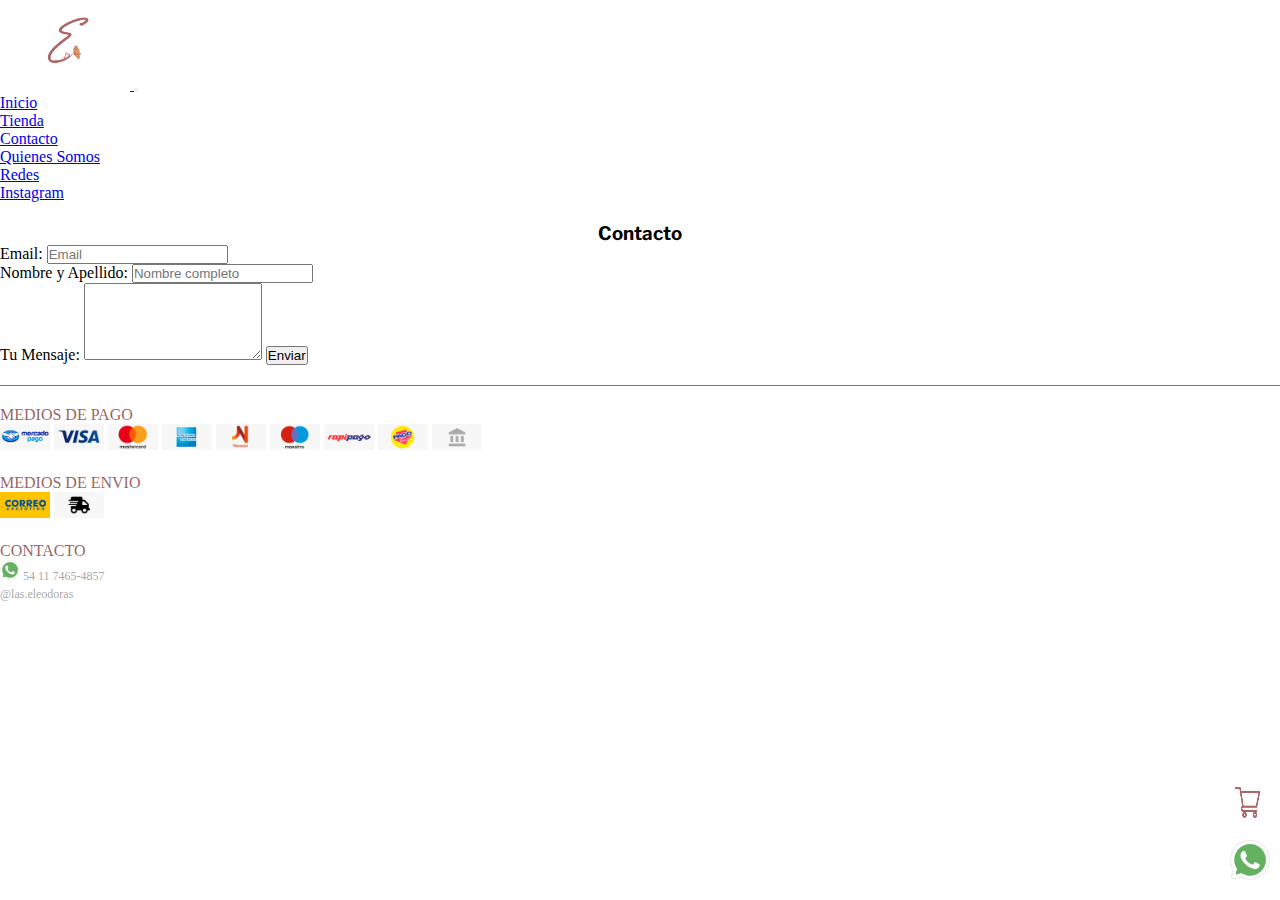
<file: paginas/contacto.html>
<!DOCTYPE html>
<html lang="es">
    <head>
        <meta charset="UTF-8">
        <meta http-equiv="X-UA-Compatible" content="IE=edge">
        <meta name="viewport" content="width=device-width, initial-scale=1.0">
        <link rel="stylesheet" href="https://cdnjs.cloudflare.com/ajax/libs/font-awesome/6.2.1/css/all.min.css" integrity="sha512-MV7K8+y+gLIBoVD59lQIYicR65iaqukzvf/nwasF0nqhPay5w/9lJmVM2hMDcnK1OnMGCdVK+iQrJ7lzPJQd1w==" crossorigin="anonymous" referrerpolicy="no-referrer" />
        <link href="https://cdn.jsdelivr.net/npm/bootstrap@5.2.3/dist/css/bootstrap.min.css" rel="stylesheet" integrity="sha384-rbsA2VBKQhggwzxH7pPCaAqO46MgnOM80zW1RWuH61DGLwZJEdK2Kadq2F9CUG65" crossorigin="anonymous">
        <link rel="stylesheet" href="../estilos/estilos.css">
        <title>Las Eleodoras | Contacto</title>
    </head>
    <body>
      <nav class="navbar navbar-expand-lg bg-light">
        <div class="container-fluid">
          <a class="navbar-brand" href="../index.html">
            <img src="../imagenes/logo-rosa1.png" id="logox" alt="" width="130px" height="90px">
          </a>
          <button class="navbar-toggler" type="button" data-bs-toggle="collapse" data-bs-target="#navbarNavDropdown" aria-controls="navbarNavDropdown" aria-expanded="false" aria-label="Toggle navigation">
            <span class="navbar-toggler-icon"></span>
          </button>
          <div class="collapse navbar-collapse" id="navbarNavDropdown">
            <ul class="navbar-nav">
              <li class="nav-item">
                <a class="nav-link active" aria-current="page" href="../index.html">Inicio</a>
              </li>
              <li class="nav-item">
                <a class="nav-link" href="/paginas/tienda.html">Tienda</a>
              </li>
              <li class="nav-item">
                <a class="nav-link" href="../paginas/contacto.html">Contacto</a>
              </li>
              <li class="nav-item">
                <a class="nav-link" href="/paginas/quienessomos.html">Quienes Somos</a>
              </li>
              <li class="nav-item dropdown">
                <a class="nav-link dropdown-toggle" href="#" role="button" data-bs-toggle="dropdown" aria-expanded="false">
                  Redes
                </a>
                <ul class="dropdown-menu">
                  <li><a class="dropdown-item" href="https://www.instagram.com/">Instagram</a></li>
                </ul>
              </li>
            </ul>
          </div>
        </div>
      </nav>
      
      <h3 class="titulodecontacto">Contacto</h3>
      <main class="container-fluid">
        <div class="row centrodeform">
          <div class="estructuradeformulario col-12 col-md-8 col-lg-6 col-xl-4 ">
            <form class="elformulario" action="/action_page.php">
              <div class="mb-3 mt-3">
                <label for="email" class="form-label">Email:</label>
                <input type="email" class="form-control" id="email" placeholder="Email" name="email">
              </div>
              <div class="mb-3">
                <label for="nc" class="form-label">Nombre y Apellido:</label>
                <input type="name" class="form-control" id="nc" placeholder="Nombre completo" name="nc">
              </div>
              <label for="comment">Tu Mensaje:</label>
              <textarea class="form-control" rows="5" id="comment" name="text"></textarea>
              <button type="submit" class="btn btn-primary mt-3">Enviar</button>
            </form>
          </div>
        </div>
        
      </main>
    
      <div class="linea">
    
      </div>
      <footer class="container-fluid">
        <div class="row">
          <div class="mediospagos col-12 col-md-6">
            <p>MEDIOS DE PAGO</p>
            <img src="../imagenes/iconos/mercadopago.png" alt="" id="mp">
            <img src="../imagenes/iconos/visa.png" alt="" id="visa">
            <img src="../imagenes/iconos/mastercard.png" alt="" id="master">
            <img src="../imagenes/iconos/american-express.png" alt="" id="amex">
            <img src="../imagenes/iconos/naranja.png" alt="" id="naranja">
            <img src="../imagenes/iconos/maestro.png" alt="" id="maestro">
            <img src="../imagenes/iconos/rapipago.png" alt="" id="rapi">
            <img src="../imagenes/iconos/pagofacil.png" alt="" id="pagofacil">
            <img src="../imagenes/iconos/deposito.png" alt="" id="transf">
          </div>
          <div class="mediosenvios col-12 col-md-6">
            <p>MEDIOS DE ENVIO</p>
            <img src="../imagenes/iconos/correo-argentino.png" alt="" id="correoarg">
            <img src="../imagenes/iconos/personalizado.png" alt="" id="persona">
          </div>
          <div class="elcontacto col-12 col-md-6">
            <p>CONTACTO</p>
            <div class="elwpp">
              <p class="tel"><img class="wpp" src="../imagenes/iconos/whatsapp.png" alt=""> 54 11 7465-4857</p>
            </div>
            <a class="ellinkdeig" href="https://www.instagram.com/">
              <p class="elig">
                <i class="fa-brands fa-instagram"></i> 
                @las.eleodoras
              </p>
            </a>
          </div>
        </div>
      </footer>
      <a class="ellinkdewpp" href="/paginas/product-detalle/producto.html">
        <img  class="btncar" src="../imagenes/carrito.png" alt="">
      </a>
      <a class="ellinkdewpp" href="https://web.whatsapp.com/">
        <img  class="btnwpp" src="../imagenes/iconos/whatsapp.png" alt="">
      </a>
      
    
    
    
      <script src="https://cdn.jsdelivr.net/npm/@popperjs/core@2.11.6/dist/umd/popper.min.js" integrity="sha384-oBqDVmMz9ATKxIep9tiCxS/Z9fNfEXiDAYTujMAeBAsjFuCZSmKbSSUnQlmh/jp3" crossorigin="anonymous"></script>
      <script src="https://cdn.jsdelivr.net/npm/bootstrap@5.2.3/dist/js/bootstrap.min.js" integrity="sha384-cuYeSxntonz0PPNlHhBs68uyIAVpIIOZZ5JqeqvYYIcEL727kskC66kF92t6Xl2V" crossorigin="anonymous"></script>
    </body>
    </html>
</file>
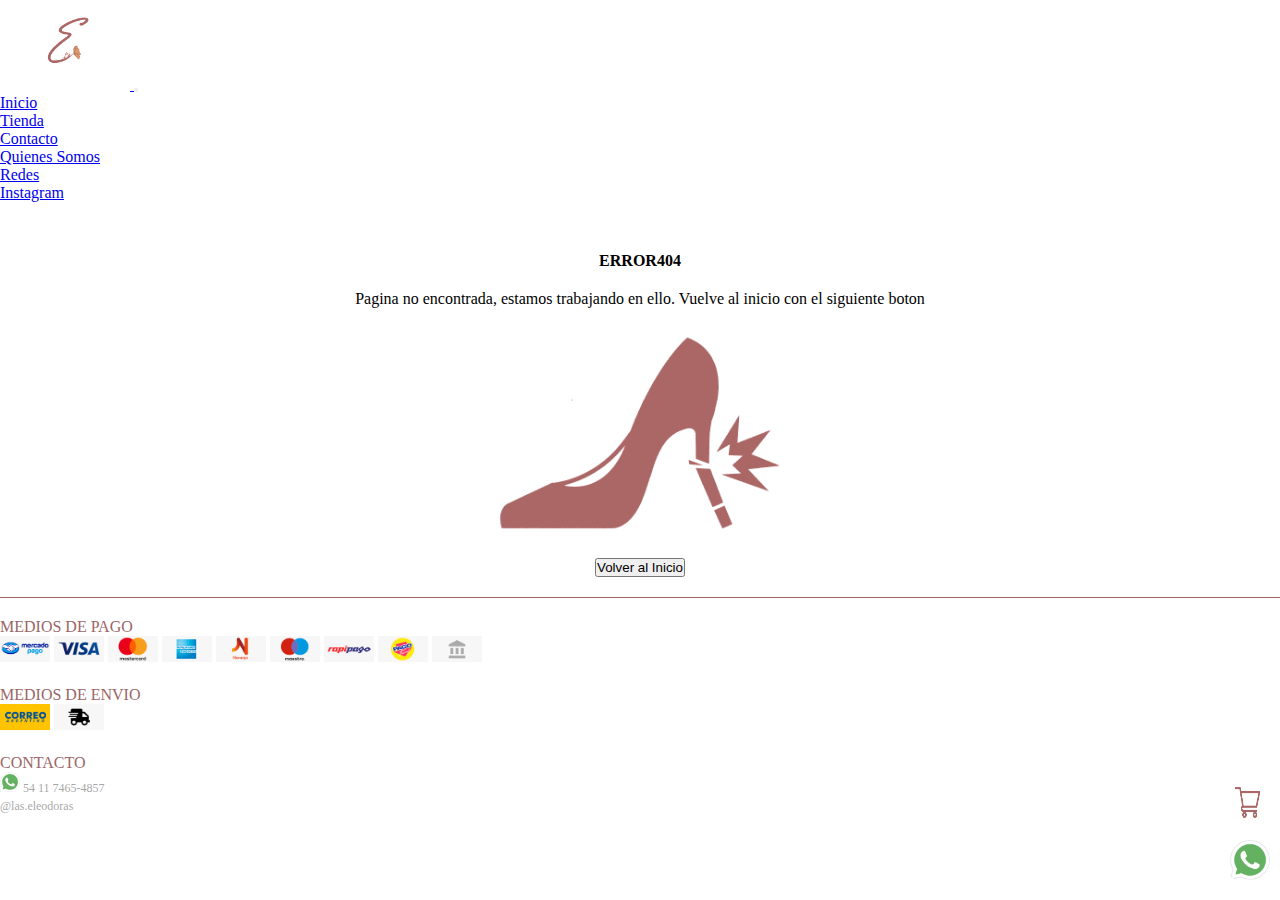
<file: paginas/error404.html>
<!DOCTYPE html>
<html lang="es">
<head>
    <meta charset="UTF-8">
    <meta http-equiv="X-UA-Compatible" content="IE=edge">
    <meta name="viewport" content="width=device-width, initial-scale=1.0">
    <link rel="stylesheet" href="https://cdnjs.cloudflare.com/ajax/libs/font-awesome/6.2.1/css/all.min.css" integrity="sha512-MV7K8+y+gLIBoVD59lQIYicR65iaqukzvf/nwasF0nqhPay5w/9lJmVM2hMDcnK1OnMGCdVK+iQrJ7lzPJQd1w==" crossorigin="anonymous" referrerpolicy="no-referrer" />
        <link href="https://cdn.jsdelivr.net/npm/bootstrap@5.2.3/dist/css/bootstrap.min.css" rel="stylesheet" integrity="sha384-rbsA2VBKQhggwzxH7pPCaAqO46MgnOM80zW1RWuH61DGLwZJEdK2Kadq2F9CUG65" crossorigin="anonymous">
        <link rel="stylesheet" href="../estilos/estilos.css">
    <title>error404</title>
</head>
<body>
    <nav class="navbar navbar-expand-lg bg-light">
        <div class="container-fluid">
          <a class="navbar-brand" href="../index.html">
            <img src="../imagenes/logo-rosa1.png" id="logox" alt="" width="130px" height="90px">
          </a>
          <button class="navbar-toggler" type="button" data-bs-toggle="collapse" data-bs-target="#navbarNavDropdown" aria-controls="navbarNavDropdown" aria-expanded="false" aria-label="Toggle navigation">
            <span class="navbar-toggler-icon"></span>
          </button>
          <div class="collapse navbar-collapse" id="navbarNavDropdown">
            <ul class="navbar-nav">
              <li class="nav-item">
                <a class="nav-link active" aria-current="page" href="#">Inicio</a>
              </li>
              <li class="nav-item">
                <a class="nav-link" href="../paginas/tienda.html">Tienda</a>
              </li>
              <li class="nav-item">
                <a class="nav-link" href="../paginas/contacto.html">Contacto</a>
              </li>
              <li class="nav-item">
                <a class="nav-link" href="../paginas/quienessomos.html">Quienes Somos</a>
              </li>
              <li class="nav-item dropdown">
                <a class="nav-link dropdown-toggle" href="#" role="button" data-bs-toggle="dropdown" aria-expanded="false">
                  Redes
                </a>
                <ul class="dropdown-menu">
                  <li><a class="dropdown-item" href="https://www.instagram.com/">Instagram</a></li>
                </ul>
              </li>
            </ul>
          </div>
        </div>
      </nav>
   
    <main class="contenedorerror container-fluid">
        <div class="row">
            <h4 class="tituloerror">ERROR404</h4>
            <p>Pagina no encontrada, estamos trabajando en ello. Vuelve al inicio con el siguiente boton</p>
            <div class="imgdetaco">
                <img src="../imagenes/taco.png" alt="" class="fototaco" height="250px">
            </div>
            <a href="../index.html"><button type="button" class="btn btn-light">Volver al Inicio</button></a>
        </div>
    </main>

    <div class="linea">
    
    </div>

    <footer class="container-fluid">
        <div class="row">
          <div class="mediospagos col-12 col-md-6">
            <p>MEDIOS DE PAGO</p>
            <img src="../imagenes/iconos/mercadopago.png" alt="" id="mp">
            <img src="../imagenes/iconos/visa.png" alt="" id="visa">
            <img src="../imagenes/iconos/mastercard.png" alt="" id="master">
            <img src="../imagenes/iconos/american-express.png" alt="" id="amex">
            <img src="../imagenes/iconos/naranja.png" alt="" id="naranja">
            <img src="../imagenes/iconos/maestro.png" alt="" id="maestro">
            <img src="../imagenes/iconos/rapipago.png" alt="" id="rapi">
            <img src="../imagenes/iconos/pagofacil.png" alt="" id="pagofacil">
            <img src="../imagenes/iconos/deposito.png" alt="" id="transf">
          </div>
          <div class="mediosenvios col-12 col-md-6">
            <p>MEDIOS DE ENVIO</p>
            <img src="../imagenes/iconos/correo-argentino.png" alt="" id="correoarg">
            <img src="../imagenes/iconos/personalizado.png" alt="" id="persona">
          </div>
          <div class="elcontacto col-12 col-md-6">
            <p>CONTACTO</p>
            <div class="elwpp">
              <p class="tel"><img class="wpp" src="../imagenes/iconos/whatsapp.png" alt=""> 54 11 7465-4857</p>
            </div>
            <a class="ellinkdeig" href="https://www.instagram.com/">
              <p class="elig">
                <i class="fa-brands fa-instagram"></i> 
                @las.eleodoras
              </p>
            </a>
          </div>
        </div>
      </footer>
      <a class="ellinkdewpp" href="/paginas/product-detalle/producto.html">
        <img  class="btncar" src="../imagenes/carrito.png" alt="">
      </a>
      <a class="ellinkdewpp" href="https://web.whatsapp.com/">
        <img  class="btnwpp" src="../imagenes/iconos/whatsapp.png" alt="">
      </a>
    
</body>
</html>
</file>
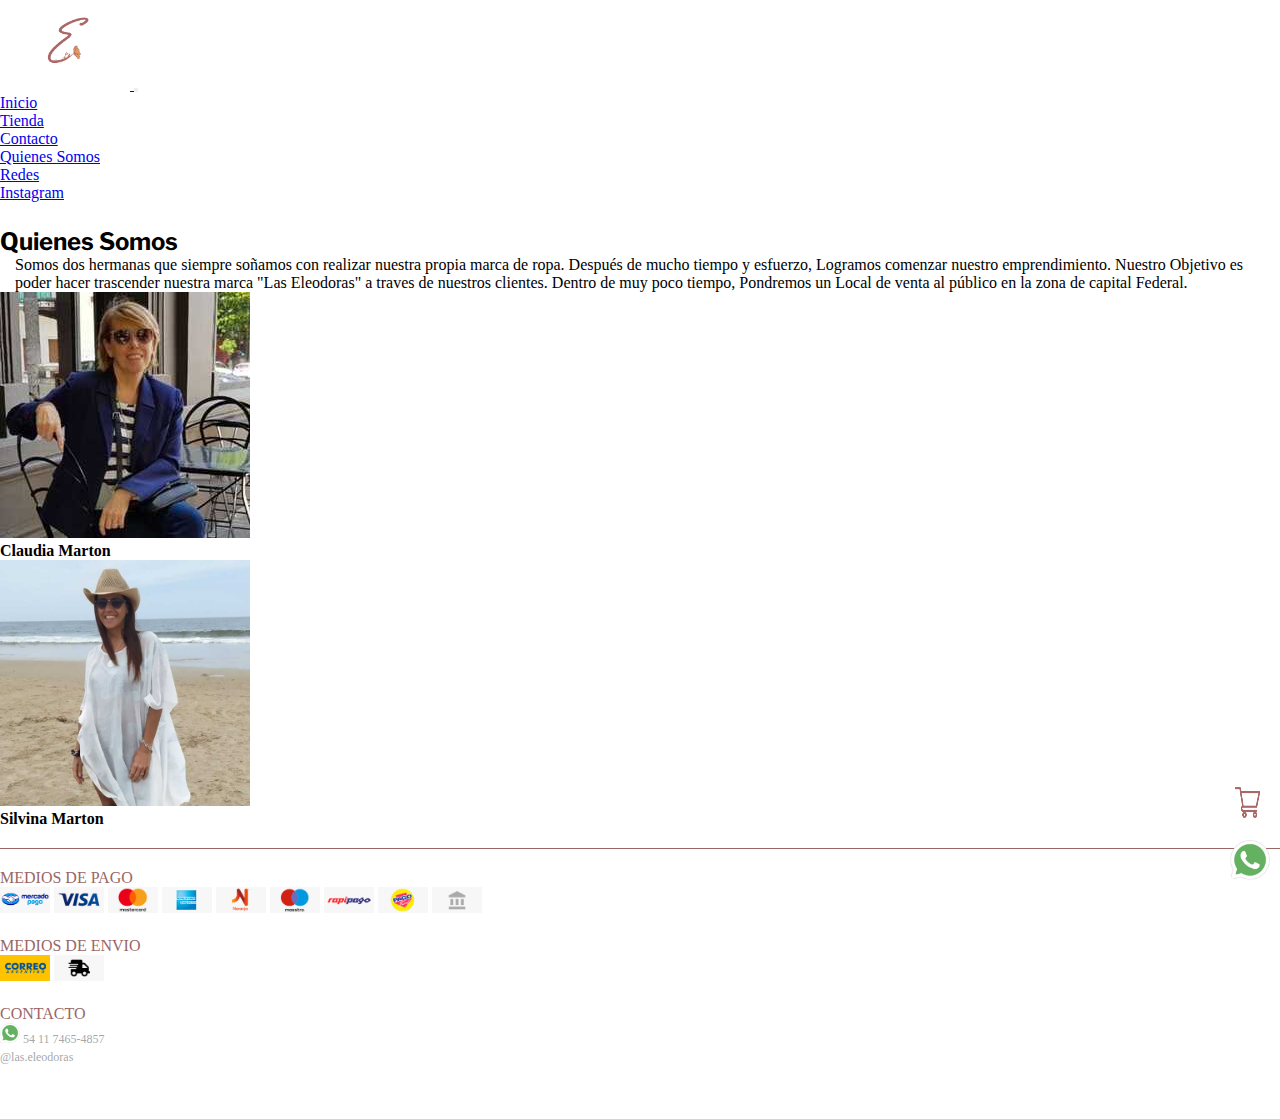
<file: paginas/quienessomos.html>
<!DOCTYPE html>
<html lang="es">
    <head>
        <meta charset="UTF-8">
        <meta http-equiv="X-UA-Compatible" content="IE=edge">
        <meta name="viewport" content="width=device-width, initial-scale=1.0">
        <link rel="stylesheet" href="https://cdnjs.cloudflare.com/ajax/libs/font-awesome/6.2.1/css/all.min.css" integrity="sha512-MV7K8+y+gLIBoVD59lQIYicR65iaqukzvf/nwasF0nqhPay5w/9lJmVM2hMDcnK1OnMGCdVK+iQrJ7lzPJQd1w==" crossorigin="anonymous" referrerpolicy="no-referrer" />
        <link href="https://cdn.jsdelivr.net/npm/bootstrap@5.2.3/dist/css/bootstrap.min.css" rel="stylesheet" integrity="sha384-rbsA2VBKQhggwzxH7pPCaAqO46MgnOM80zW1RWuH61DGLwZJEdK2Kadq2F9CUG65" crossorigin="anonymous">
        <link rel="stylesheet" href="../estilos/estilos.css">
        <title>Las Eleodoras | Quienes Somos</title>
    </head>
    <body>
      <nav class="navbar navbar-expand-lg bg-light">
        <div class="container-fluid">
          <a class="navbar-brand" href="../index.html">
            <img src="../imagenes/logo-rosa1.png" id="logox" alt="" width="130px" height="90px">
          </a>
          <button class="navbar-toggler" type="button" data-bs-toggle="collapse" data-bs-target="#navbarNavDropdown" aria-controls="navbarNavDropdown" aria-expanded="false" aria-label="Toggle navigation">
            <span class="navbar-toggler-icon"></span>
          </button>
          <div class="collapse navbar-collapse" id="navbarNavDropdown">
            <ul class="navbar-nav">
              <li class="nav-item">
                <a class="nav-link active" aria-current="page" href="../index.html">Inicio</a>
              </li>
              <li class="nav-item">
                <a class="nav-link" href="/paginas/tienda.html">Tienda</a>
              </li>
              <li class="nav-item">
                <a class="nav-link" href="/paginas/contacto.html">Contacto</a>
              </li>
              <li class="nav-item">
                <a class="nav-link" href="/paginas/quienessomos.html">Quienes Somos</a>
              </li>
              <li class="nav-item dropdown">
                <a class="nav-link dropdown-toggle" href="#" role="button" data-bs-toggle="dropdown" aria-expanded="false">
                  Redes
                </a>
                <ul class="dropdown-menu">
                  <li><a class="dropdown-item" href="https://www.instagram.com/">Instagram</a></li>
                </ul>
              </li>
            </ul>
          </div>
        </div>
      </nav>
    
      <main class="container-fluid">
        
        <h2 class="tituloqa">Quienes Somos</h2>
        
        <p class="textoqa">Somos dos hermanas que siempre soñamos con realizar nuestra propia marca de ropa. Después de mucho tiempo y esfuerzo, Logramos comenzar nuestro emprendimiento. Nuestro Objetivo es poder hacer trascender nuestra marca "Las Eleodoras" a traves de nuestros clientes. Dentro de muy poco tiempo, Pondremos un Local de venta al público en la zona de capital Federal. </p>
        
        <div class="lascardsdeqs row">
          <div class="container mt-3 col-12 col-sm-6 col-md-6 col-lg-6" >
            <div class="card" style="width:250px">
              <img class="card-img-top" src="/imagenes/claudia.jpeg" alt="Card image" style="width:100%">
              <div class="card-body">
                <h4 class="card-title">Claudia Marton</h4>
              </div>
            </div>
          </div>

          <div class="container mt-3 col-12 col-sm-6 col-md-6 col-lg-6">
            <div class="card" style="width:250px">
              <img class="card-img-top" src="/imagenes/silvina.jpeg" alt="Card image" style="width:100%">
              <div class="card-body">
                <h4 class="card-title">Silvina Marton</h4>
              </div>
            </div>
          </div>
        </div>
          
        
        
      </main>
    
      <div class="linea">
    
      </div>
      <footer class="container-fluid">
        <div class="row">
          <div class="mediospagos col-12 col-md-6">
            <p>MEDIOS DE PAGO</p>
            <img src="../imagenes/iconos/mercadopago.png" alt="" id="mp">
            <img src="../imagenes/iconos/visa.png" alt="" id="visa">
            <img src="../imagenes/iconos/mastercard.png" alt="" id="master">
            <img src="../imagenes/iconos/american-express.png" alt="" id="amex">
            <img src="../imagenes/iconos/naranja.png" alt="" id="naranja">
            <img src="../imagenes/iconos/maestro.png" alt="" id="maestro">
            <img src="../imagenes/iconos/rapipago.png" alt="" id="rapi">
            <img src="../imagenes/iconos/pagofacil.png" alt="" id="pagofacil">
            <img src="../imagenes/iconos/deposito.png" alt="" id="transf">
          </div>
          <div class="mediosenvios col-12 col-md-6">
            <p>MEDIOS DE ENVIO</p>
            <img src="../imagenes/iconos/correo-argentino.png" alt="" id="correoarg">
            <img src="../imagenes/iconos/personalizado.png" alt="" id="persona">
          </div>
          <div class="elcontacto col-12 col-md-6">
            <p>CONTACTO</p>
            <div class="elwpp">
              <p class="tel"><img class="wpp" src="../imagenes/iconos/whatsapp.png" alt=""> 54 11 7465-4857</p>
            </div>
            <a class="ellinkdeig" href="https://www.instagram.com/">
              <p class="elig">
                <i class="fa-brands fa-instagram"></i> 
                @las.eleodoras
              </p>
            </a>
          </div>
        </div>
      </footer>
      <a class="ellinkdewpp" href="/paginas/product-detalle/producto.html">
        <img  class="btncar" src="../imagenes/carrito.png" alt="">
      </a>
      <a class="ellinkdewpp" href="https://web.whatsapp.com/">
        <img  class="btnwpp" src="../imagenes/iconos/whatsapp.png" alt="">
      </a>
      
    
    
    
      <script src="https://cdn.jsdelivr.net/npm/@popperjs/core@2.11.6/dist/umd/popper.min.js" integrity="sha384-oBqDVmMz9ATKxIep9tiCxS/Z9fNfEXiDAYTujMAeBAsjFuCZSmKbSSUnQlmh/jp3" crossorigin="anonymous"></script>
      <script src="https://cdn.jsdelivr.net/npm/bootstrap@5.2.3/dist/js/bootstrap.min.js" integrity="sha384-cuYeSxntonz0PPNlHhBs68uyIAVpIIOZZ5JqeqvYYIcEL727kskC66kF92t6Xl2V" crossorigin="anonymous"></script>
    </body>
    </html>
</file>
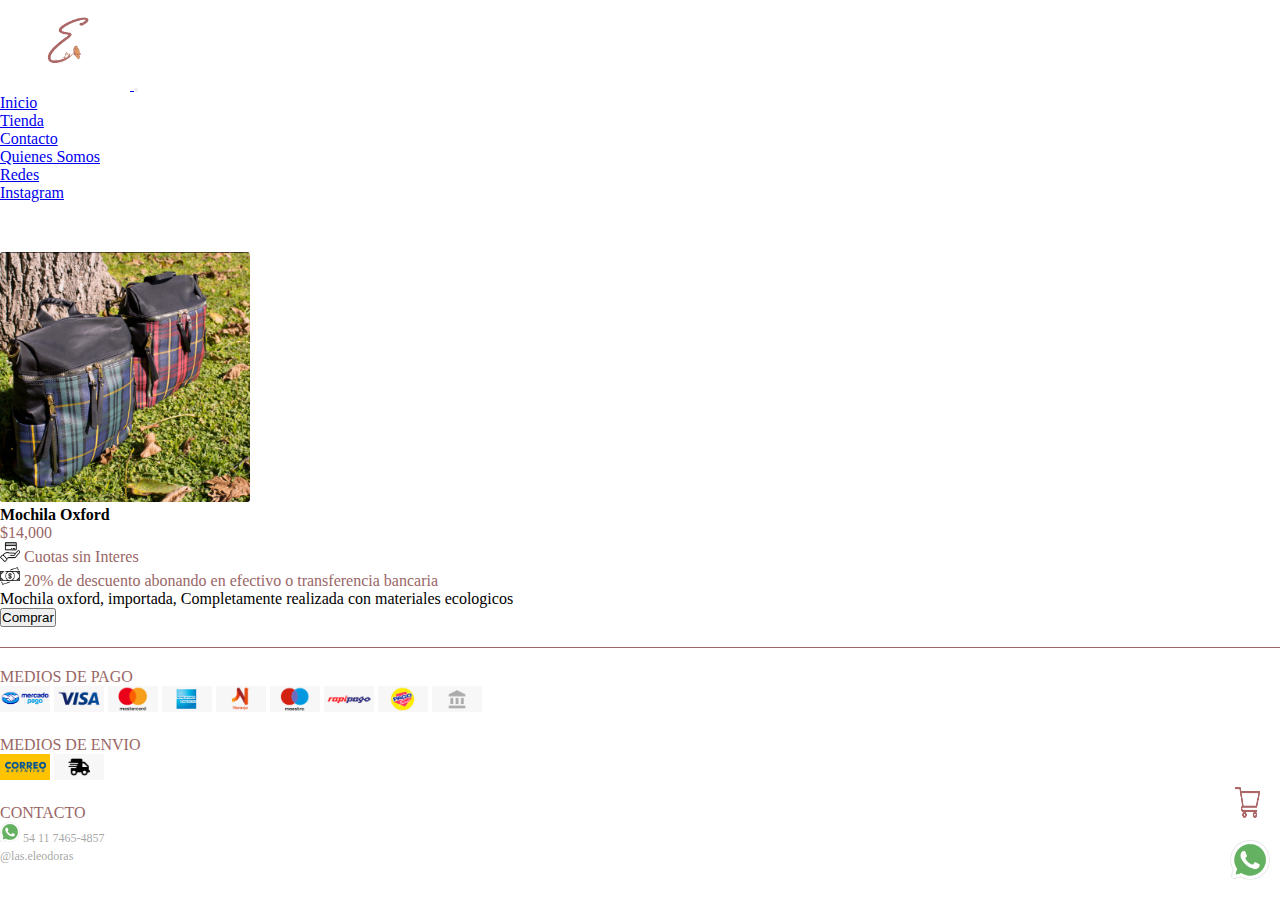
<file: paginas/product-detalle/producto.html>
<!DOCTYPE html>
<html lang="es">
    <head>
        <meta charset="UTF-8">
        <meta http-equiv="X-UA-Compatible" content="IE=edge">
        <meta name="viewport" content="width=device-width, initial-scale=1.0">
        <link rel="stylesheet" href="https://cdnjs.cloudflare.com/ajax/libs/font-awesome/6.2.1/css/all.min.css" integrity="sha512-MV7K8+y+gLIBoVD59lQIYicR65iaqukzvf/nwasF0nqhPay5w/9lJmVM2hMDcnK1OnMGCdVK+iQrJ7lzPJQd1w==" crossorigin="anonymous" referrerpolicy="no-referrer" />
        <link href="https://cdn.jsdelivr.net/npm/bootstrap@5.2.3/dist/css/bootstrap.min.css" rel="stylesheet" integrity="sha384-rbsA2VBKQhggwzxH7pPCaAqO46MgnOM80zW1RWuH61DGLwZJEdK2Kadq2F9CUG65" crossorigin="anonymous">
        <link rel="stylesheet" href="../../estilos/estilos.css">
        <title>Las Eleodoras | Producto En detalle</title>
    </head>
    <body>
      <nav class="navbar navbar-expand-lg bg-light">
        <div class="container-fluid">
          <a class="navbar-brand" href="../../index.html">
            <img src="../../imagenes/logo-rosa1.png" id="logox" alt="" width="130px" height="90px">
          </a>
          <button class="navbar-toggler" type="button" data-bs-toggle="collapse" data-bs-target="#navbarNavDropdown" aria-controls="navbarNavDropdown" aria-expanded="false" aria-label="Toggle navigation">
            <span class="navbar-toggler-icon"></span>
          </button>
          <div class="collapse navbar-collapse" id="navbarNavDropdown">
            <ul class="navbar-nav">
              <li class="nav-item">
                <a class="nav-link active" aria-current="page" href="../../index.html">Inicio</a>
              </li>
              <li class="nav-item">
                <a class="nav-link" href="../tienda.html">Tienda</a>
              </li>
              <li class="nav-item">
                <a class="nav-link" href="../contacto.html">Contacto</a>
              </li>
              <li class="nav-item">
                <a class="nav-link" href="../quienessomos.html">Quienes Somos</a>
              </li>
              <li class="nav-item dropdown">
                <a class="nav-link dropdown-toggle" href="#" role="button" data-bs-toggle="dropdown" aria-expanded="false">
                  Redes
                </a>
                <ul class="dropdown-menu">
                  <li><a class="dropdown-item" href="https://www.instagram.com/">Instagram</a></li>
                </ul>
              </li>
            </ul>
          </div>
        </div>
      </nav>

      <main class="container-fluid">
        <div class="row" id="cuerpodedetalledeproducto">
          <div class="contenedordeproducto col-12 col-sm-6 col-md-3">
            <img src="../../imagenes/mochilas.jpeg" alt="" id="mochilaendetalle">
          </div>
          <div class="contenedordedetalle col-12 col-sm-6 col-md-4">
            <h4>Mochila Oxford</h4>
            <p class="precio">$14,000</p>
            <p class="cuotas"><img src="/imagenes/iconos/tarjeta-de-credito.png" height="20px"> Cuotas sin Interes</p>
            <p class="efectivo"><img src="/imagenes/iconos/dinero-en-efectivo.png" height="20px"> 20% de descuento abonando en efectivo o transferencia bancaria</p>
            <p>Mochila oxford, importada, Completamente realizada con materiales ecologicos</p>
            <button type="button" class="btn btn-light">Comprar</button>
          </div>
          
        </div>
      </main>
      
      
    
      <div class="linea">
    
      </div>
      <footer class="container-fluid">
        <div class="row">
          <div class="mediospagos col-12 col-md-6">
            <p>MEDIOS DE PAGO</p>
            <img src="../../imagenes/iconos/mercadopago.png" alt="" id="mp">
            <img src="../../imagenes/iconos/visa.png" alt="" id="visa">
            <img src="../../imagenes/iconos/mastercard.png" alt="" id="master">
            <img src="../../imagenes/iconos/american-express.png" alt="" id="amex">
            <img src="../../imagenes/iconos/naranja.png" alt="" id="naranja">
            <img src="../../imagenes/iconos/maestro.png" alt="" id="maestro">
            <img src="../../imagenes/iconos/rapipago.png" alt="" id="rapi">
            <img src="../../imagenes/iconos/pagofacil.png" alt="" id="pagofacil">
            <img src="../../imagenes/iconos/deposito.png" alt="" id="transf">
          </div>
          <div class="mediosenvios col-12 col-md-6">
            <p>MEDIOS DE ENVIO</p>
            <img src="../../imagenes/iconos/correo-argentino.png" alt="" id="correoarg">
            <img src="../../imagenes/iconos/personalizado.png" alt="" id="persona">
          </div>
          <div class="elcontacto col-12 col-md-6">
            <p>CONTACTO</p>
            <div class="elwpp">
              <p class="tel"><img class="wpp" src="../../imagenes/iconos/whatsapp.png" alt=""> 54 11 7465-4857</p>
            </div>
            <a class="ellinkdeig" href="https://www.instagram.com/">
              <p class="elig">
                <i class="fa-brands fa-instagram"></i> 
                @las.eleodoras
              </p>
            </a>
          </div>
        </div>
      </footer>
      <a class="ellinkdewpp" href="../product-detalle/producto.html">
        <img  class="btncar" src="../../imagenes/carrito.png" alt="">
      </a>
      <a class="ellinkdewpp" href="https://web.whatsapp.com/">
        <img  class="btnwpp" src="../../imagenes/iconos/whatsapp.png" alt="">
      </a>
      
    
    
    
      <script src="https://cdn.jsdelivr.net/npm/@popperjs/core@2.11.6/dist/umd/popper.min.js" integrity="sha384-oBqDVmMz9ATKxIep9tiCxS/Z9fNfEXiDAYTujMAeBAsjFuCZSmKbSSUnQlmh/jp3" crossorigin="anonymous"></script>
      <script src="https://cdn.jsdelivr.net/npm/bootstrap@5.2.3/dist/js/bootstrap.min.js" integrity="sha384-cuYeSxntonz0PPNlHhBs68uyIAVpIIOZZ5JqeqvYYIcEL727kskC66kF92t6Xl2V" crossorigin="anonymous"></script>
    </body>
    </html>
</file>
<file: estilos/estilos.css>
@import url('https://fonts.googleapis.com/css2?family=Libre+Franklin&display=swap');

*{
    margin: 0;
    padding: 0;
    box-sizing: border-box;
}

.elcarrousel{
    margin-top: 25px;
}

.navbar-toggler{
    margin-right: 20px;
}

#losmasvendidos{
    font-family: 'Libre Franklin', sans-serif;
}

#fto1,#fto2,#fto3{
    border-radius: 10px;
}


#foto1,#foto2,#foto3{
    border-radius: 10px;
}

.prodtemp{
    justify-content: left;
    font-family: 'Libre Franklin', sans-serif;
}
.fotokimono,.camisabulgara{
    height: 336px;
    width: 224px;
}

.lacard{
    margin-top: 15px;
    margin-bottom: 15px;
    text-align: center;
}

.pdecard{
    color: #9A6666;
    text-align: center;
}

.btn-light:hover{
    background-color: #9A6666;
    color: white;
}

.unboton{
    text-align: center;
}

.linea{
    border-bottom: solid 0.5px #9A6666;
    margin-top: 20px;
}

.piedemapa{
    text-align:center;
    margin-top: 20px;
    margin-bottom: 20px;
    color:#9A6666;
    font-family: 'Libre Franklin', sans-serif;
}

.elmapa{
    text-align: center;
}

#mapa{
    border-radius: 5px;
}


footer{
    height: 250px;
    color: #9A6666;
}

.mediospagos{
    margin-top: 20px;
    margin-bottom: 20px;
}
#mp,#visa,#master,#amex,#naranja,#maestro,#transf,#rapi,#pagofacil,#correoarg
,#persona{
   height: 26px;
   width: 50px;
}

.mediosenvios{
    margin-top: 20px;
    margin-bottom: 20px;
}

.tel{
    color: rgba(128, 128, 128, 0.713);
    font-size: 12px;
}

.wpp{
    height: 20px;
    width: 20px;
}
.btncar{
    height: 35px;
    width: 45px;
    position: fixed;
    bottom: 80px;
    right: 10px;
    text-align: center;
    border-radius: 5px;
}

.btnwpp{
    height: 40px;
    width: 40px;
    position: fixed;
    bottom: 20px;
    right: 10px;
    text-align: center;
    border-radius: 5px;
}

.elig{
    color: rgba(128, 128, 128, 0.713);
    font-size: 12px;
}

.fa-instagram{
    color: #9A6666;
    font-size: medium;
    
}

.ellinkdeig{
    text-decoration: none;
}



/**Pagina de Tienda**/
.proddetienda{
   text-align: center;
   margin-top: 15px;
   font-family: 'Libre Franklin', sans-serif;
}

/**Pagina de Contacto**/
.titulodecontacto{
    text-align: center;
    padding-top: 20px;
    font-family: 'Libre Franklin', sans-serif;
    
}

/**Pagina de Quienes Somos**/

.tituloqa{
    text-align: left;
    font-family: 'Libre Franklin', sans-serif;
    margin-top: 25px;
}
.textoqa{
    margin-left: 15px;
    margin-right: 15px;
    justify-content: left;
}

/**Pagina de Producto en detalle**/

#cuerpodedetalledeproducto{
    margin-top: 50px;
}
#mochilaendetalle{
    height: 250px;
    width: 250px;
    border-radius: 3px;
}

.cuotas,.precio,.efectivo{
    color: #9A6666;
}


/**Pagina 404**/
.contenedorerror{
    width: 100%;
    text-align: center;
    margin-top: 50px;
    
}

.imgdetaco{
    height: 250px;
    width: min-content;
    display: block;
    width: 60%;
    margin-left: auto;
    margin-right: auto;
}

.tituloerror{
    margin-bottom: 20px;
}


@media only screen and (max-width: 350px){
    

    .pdecard{
        margin: 0;
    }
}

@media only screen and (min-width: 500px){
    

    #elbanner{
        height: 250px;
    }

    
    
}

@media only screen and (min-width: 550px){
    

    #elbanner{
        height: 300px;
    }

    #mapa{
        width: 400px;
    }

    
}

@media only screen and (min-width: 600px){
    

    #elbanner{
        height: 350px;
    }
    
    #mapa{
        width: 500px;
    }
}

@media only screen and (min-width: 690px){
    

    #elbanner{
        height: 400px;
    }
    
}

@media only screen and (min-width: 750px){
    

    #elbanner{
        height: 420px;
    }

    .elcarrousel{
        margin-left: 75px;
        margin-right: 75px;
    }

    #mapa{
        width: 650px;
    }

    /**Pagina de contacto**/
   

   /**Pagina de Quienes somos**/
    
}

@media only screen and (min-width: 770px) and (max-width: 1015px) {
    .contenedordedetalle{
        margin-left: 75px;
    }
  }
  
@media only screen and (min-width:1000px){

    
    .prodtemp{
        margin-left: 67px;
    }

    #mapa{
        width: 1000px;
    }

    
}
</file>
